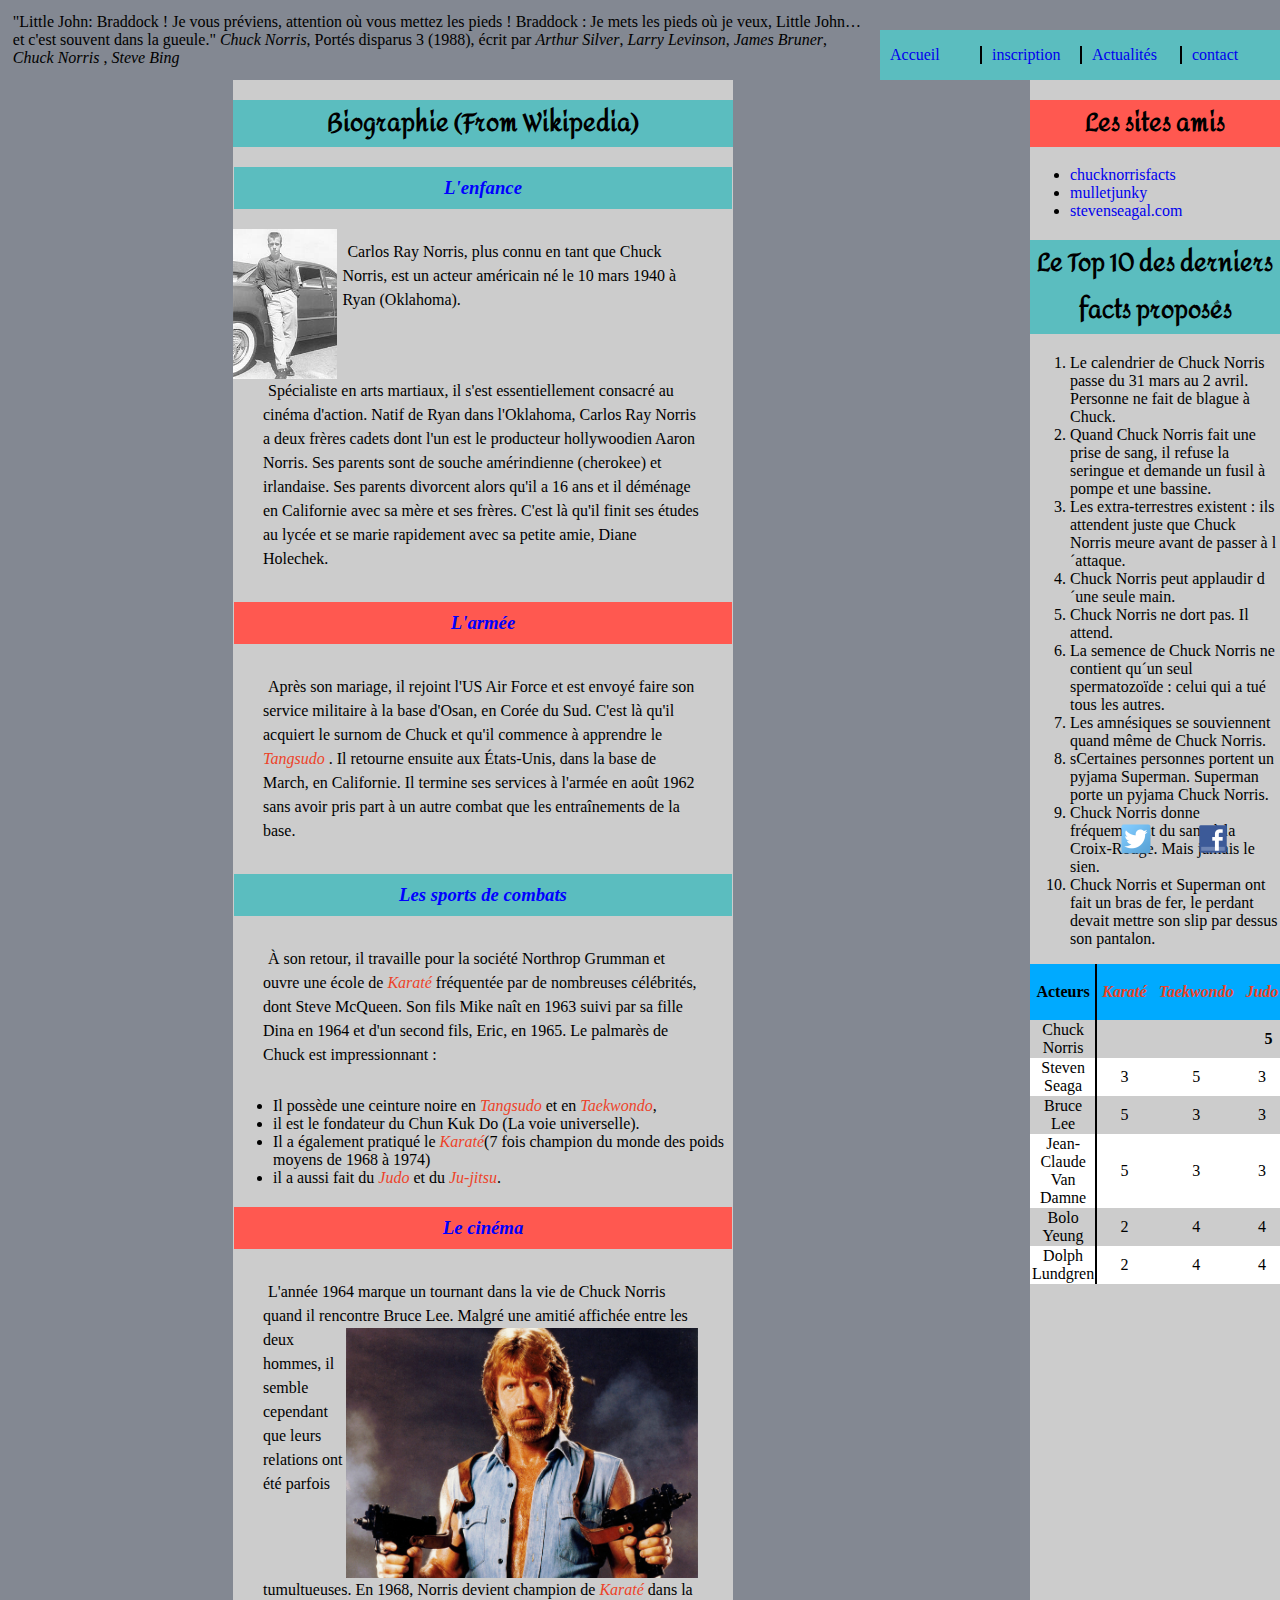
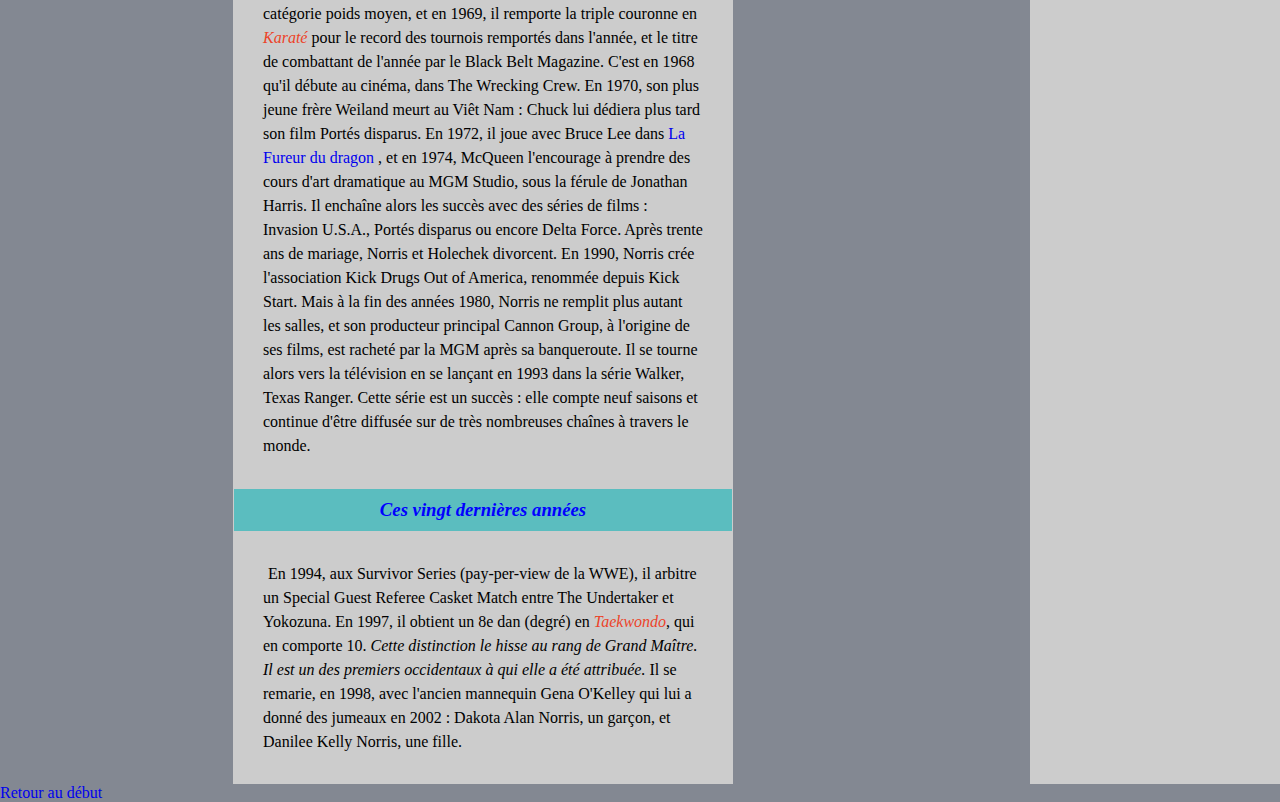
<file: index.html>
<!DOCTYPE html>
<html lang="fr">

	<head>
		<meta charset="utf-8">
		<title>Le site non officiel de Chuck Norris</title>
		<link rel="stylesheet" type="text/css" href="styles/css.css">
		<meta name="viewport" content="width=device-width, initial-scale=1">
	</head>

	<body>
		<header>
				<blockquote>
					"Little John: Braddock ! Je vous préviens, attention où vous mettez les pieds !
					Braddock : Je mets les pieds où je veux, Little John… et c'est souvent dans la gueule."
					<cite>Chuck Norris</cite>, Portés disparus 3 (1988), écrit par <cite>Arthur Silver</cite>,
					<cite>Larry Levinson</cite>, <cite>James Bruner</cite>, <cite>Chuck Norris</cite>
					, <cite>Steve Bing</cite>
				</blockquote>

			<div class="burger">
				<img src="images/icon.png" alt="test">
				<div>
					<div><a href="./index.html">Accueil</a></div>
					<div><a href="./inscription.html">Facts</a></div>
					<div><a href="./news.html">Actualités</a></div>
					<div><a href="./contact.html">Contact</a></div>
				</div>
			</div>

			<nav>

					<div><a href="./index.html">Accueil</a>
						<div class="submenu">
							<div><a href="./one.html"><span class="puce">■</span>one</a></div>
							<div><a href="./two.html"><span class="puce">■</span>two</a></div>
							<div><a href="./three.html"><span class="puce">■</span>three</a></div>
						</div>
					</div>

					<div><a class="border" href="./inscription.html">inscription</a></div>

					<div><a class="border" href="./news.html">Actualités</a></div>

					<div><a  class="border" href="./contact.html">contact</a>
						<div class="submenu">
							<div><a href="./other.html"><span class="puce">■</span>other</a></div>
							<div><a href="./another.html"><span class="puce">■</span>another</a></div>
						</div>
					</div>




					<img id="facebook" src="images/facebook.png" alt="test">
				<img id="twitter" src="images/twitter.png" alt="test">

			</nav>
	</header>
	<main>

		<article>
			<h2 class="pair" id=biographie>Biographie (From Wikipedia)</h2>

			<h3 class="pair">L'enfance</h3>

			<img id="marge" src=images/chuck-jeune.jpg alt="test">

			<p>
				Carlos Ray Norris, plus connu en tant que Chuck Norris, est un acteur américain né le 10 mars 1940 à Ryan
				(Oklahoma). <p id="clear">Spécialiste en arts martiaux, il s'est essentiellement consacré au cinéma d'action. Natif de
				Ryan dans l'Oklahoma, Carlos Ray Norris
				a deux frères cadets dont l'un est le producteur hollywoodien Aaron Norris. Ses parents sont de souche
				amérindienne (cherokee) et irlandaise. Ses parents divorcent alors qu'il a 16 ans et il déménage en
				Californie avec sa mère et ses frères. C'est là
				qu'il finit ses études au lycée et se marie rapidement avec sa petite amie, Diane Holechek.</p>

			<h3 class="impair">L'armée</h3>

			<p>

				Après son mariage, il rejoint l'US Air Force et est envoyé faire son service militaire à la base d'Osan, en
				Corée du Sud. C'est là qu'il acquiert le surnom de Chuck et qu'il commence à apprendre le <span class="skill">Tangsudo</span> . Il
				retourne ensuite aux États-Unis,
				dans la base de March, en Californie. Il termine ses services à l'armée en août 1962 sans avoir pris part à
				un autre combat que les entraînements de la base.
			</p>

			<h3 class="pair">Les sports de combats</h3>

			<p>
				À son retour, il travaille pour la société Northrop Grumman et ouvre une école de <span class="skill">Karaté</span> fréquentée par de
				nombreuses célébrités, dont Steve McQueen. Son fils Mike naît en 1963 suivi par sa fille Dina en 1964 et
				d'un second fils, Eric, en 1965.
				Le palmarès de Chuck est impressionnant :
			</p>
			<ul>
				<li>Il possède une ceinture noire en <span class="skill">Tangsudo</span> et en <span class="skill">Taekwondo</span>,</li>
				<li>il est le fondateur du Chun Kuk Do (La voie universelle).</li>
				<li>Il a également pratiqué le <span class="skill">Karaté</span>(7 fois champion du monde des poids moyens de 1968 à 1974)</li>
				<li>il a aussi fait du <span class="skill">Judo</span> et du <span class="skill">Ju-jitsu</span>.</li>
			</ul>

			<h3 class="impair">Le cinéma</h3>

			<p class="clear" >
				L'année 1964 marque un tournant dans la vie de Chuck Norris quand il rencontre Bruce Lee.

				<img id="beware" src=images/beware.jpg alt="test">


				Malgré une amitié affichée entre les deux hommes, il semble cependant que leurs relations ont été
				parfois tumultueuses. En 1968, Norris devient champion de <span class="skill">Karaté</span> dans la catégorie poids moyen, et en 1969,
				il remporte la triple couronne en <span class="skill">Karaté</span>
				pour le record des tournois remportés dans l'année, et le titre de combattant de l'année par le Black Belt
				Magazine. C'est en 1968 qu'il débute au cinéma, dans The Wrecking Crew. En 1970, son plus jeune frère
				Weiland meurt au Viêt Nam : Chuck lui dédiera
				plus tard son film Portés disparus. En 1972, il joue avec Bruce Lee dans
				<a class="plain" href=http://www.imdb.com/title/tt0068935>La Fureur du dragon</a>
				, et en 1974, McQueen l'encourage à prendre des cours d'art dramatique au MGM Studio, sous la férule de
				Jonathan Harris. Il enchaîne alors les succès avec des séries de films : Invasion U.S.A., Portés disparus ou
				encore Delta Force. Après trente ans de mariage, Norris et Holechek divorcent. En 1990, Norris crée
				l'association Kick Drugs Out of America,
				renommée depuis Kick Start. Mais à la fin des années 1980, Norris ne remplit plus autant les salles, et son
				producteur principal Cannon Group, à l'origine de ses films, est racheté par la MGM après sa banqueroute. Il
				se tourne alors vers la télévision
				en se lançant en 1993 dans la série Walker, Texas Ranger. Cette série est un succès : elle compte neuf
				saisons et continue d'être diffusée sur de très nombreuses chaînes à travers le monde.
			</p>

			<h3 class="pair">Ces vingt dernières années</h3>

			<p>
				En 1994, aux Survivor Series (pay-per-view de la WWE), il arbitre un Special Guest Referee Casket Match
				entre The Undertaker et Yokozuna. En 1997, il obtient un 8e dan (degré) en <span class="skill"> Taekwondo</span>, qui en comporte 10.
				<em>
					Cette distinction le hisse au rang de Grand
					Maître. Il est un des premiers occidentaux à qui elle a été attribuée.
				</em>

				Il se remarie, en 1998, avec l'ancien mannequin Gena O'Kelley qui lui a donné des jumeaux en 2002 : Dakota
				Alan Norris, un garçon, et Danilee Kelly Norris, une fille.
			</p>
		</article>
		<aside>
			<h2 class="impair">Les sites amis</h2>

			<ul>
				<li><a class="plain" href=http://www.chucknorrisfacts.fr>chucknorrisfacts</a></li>
				<li><a class="plain" href=http://www.mulletjunky.com/picfix3.htm>mulletjunky</a></li>
				<li><a class="plain" href=http://stevenseagal.com>stevenseagal.com</a></li>
			</ul>

			<h2 class="pair">Le Top 10 des derniers facts proposés</h2>

			<ol>
				<li>Le calendrier de Chuck Norris passe du 31 mars au 2 avril. Personne ne fait de blague à Chuck.</li>
				<li>Quand Chuck Norris fait une prise de sang, il refuse la seringue et demande un fusil à pompe et une bassine.</li>
				<li>Les extra-terrestres existent : ils attendent juste que Chuck Norris meure avant de passer à l´attaque.</li>
				<li>Chuck Norris peut applaudir d´une seule main.</li>
				<li>Chuck Norris ne dort pas. Il attend.</li>
				<li>La semence de Chuck Norris ne contient qu´un seul spermatozoïde : celui qui a tué tous les autres.</li>
				<li>Les amnésiques se souviennent quand même de Chuck Norris.</li>
				<li>sCertaines personnes portent un pyjama Superman. Superman porte un pyjama Chuck Norris.</li>
				<li>Chuck Norris donne fréquemment du sang à la Croix-Rouge. Mais jamais le sien.</li>
				<li>Chuck Norris et Superman ont fait un bras de fer, le perdant devait mettre son slip par dessus son pantalon.</li>
			</ol>
			<table>
				<thead>
				<tr>
					<th><span>Acteurs</span></th>
					<th><span class="skill">Karaté</span></th>
					<th><span class="skill">Taekwondo</span></th>
					<th><span class="skill">Judo</span></th>
					<th><span class="skill">Chun Kuk Do</span></th>
					<th><span class="skill">Tangsudo</span></th>
					<th><span class="skill">Ju-jitsu</span></th>
				</tr>
				</thead>
				<tbody>
				<tr class="tabimpair">
					<td>Chuck Norris</td>
					<td colspan="6" id="strong"><strong>5</strong></td>

				</tr>
				<tr class="tabpair">
					<td>Steven Seaga</td>
					<td>3</td>
					<td>5</td>
					<td>3</td>
					<td>2</td>
					<td>3</td>
					<td>5</td>
				</tr>
				<tr class="tabimpair">
					<td>Bruce Lee</td>
					<td>5</td>
					<td>3</td>
					<td>3</td>
					<td>3</td>
					<td>4</td>
					<td>3</td>
				</tr>
				<tr class="tabpair">
					<td>Jean-Claude Van Damne</td>
					<td>5</td>
					<td>3</td>
					<td>3</td>
					<td>3</td>
					<td>4</td>
					<td>3</td>
				</tr>
				<tr class="tabimpair">
					<td>Bolo Yeung</td>
					<td>2</td>
					<td>4</td>
					<td>4</td>
					<td>2</td>
					<td>5</td>
					<td>3</td>
				</tr>
				<tr class="tabpair">
					<td>Dolph Lundgren</td>
					<td>2</td>
					<td>4</td>
					<td>4</td>
					<td>2</td>
					<td>5</td>
					<td>3</td>
				</tr>
				</tbody>
			</table>
		</aside>
	</main>
	<footer>
		<a href=index.html#biographie>Retour au début</a>
	</footer>
</body>
</html>
</file>
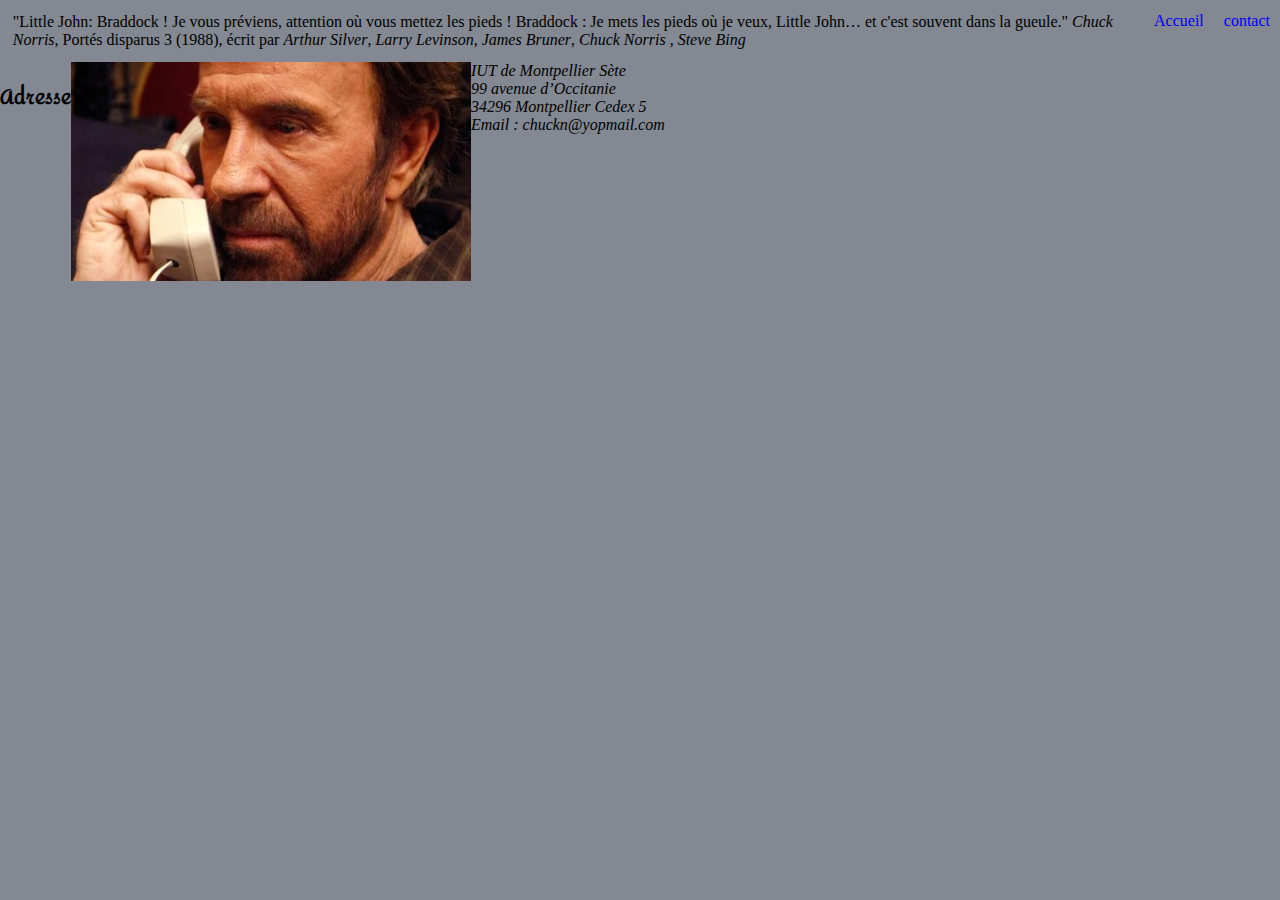
<file: contact.html>
<!DOCTYPE html>
<html lang="fr">

<head>
    <meta charset="UTF-8">
    <title>Le site non officiel de Chuck Norris</title>
  <link rel="stylesheet" type="text/css" href="styles/css.css">
</head>

<body>
  <header>
      <blockquote>
          "Little John: Braddock ! Je vous préviens, attention où vous mettez les pieds !
          Braddock : Je mets les pieds où je veux, Little John… et c'est souvent dans la gueule."
          <cite>Chuck Norris</cite>, Portés disparus 3 (1988), écrit par <cite>Arthur Silver</cite>,
          <cite>Larry Levinson</cite>, <cite>James Bruner</cite>, <cite>Chuck Norris</cite>
          , <cite>Steve Bing</cite>
      </blockquote>
      <nav>
          <a href="index.html">Accueil</a>
          <a href="contact.html">contact</a>
      </nav>
  </header>
  <main>
      <h2 class="adrs">
          Adresse
      </h2>
      <img src="images/contact.jpg" alt="test">
      <address><div>IUT de Montpellier Sète</div>
          <div>99 avenue d’Occitanie</div>
          <div>34296 Montpellier Cedex 5</div>
          <div>Email : chuckn@yopmail.com</div></address>
  </main>
  <footer>

  </footer>
</body>
</html>
</file>
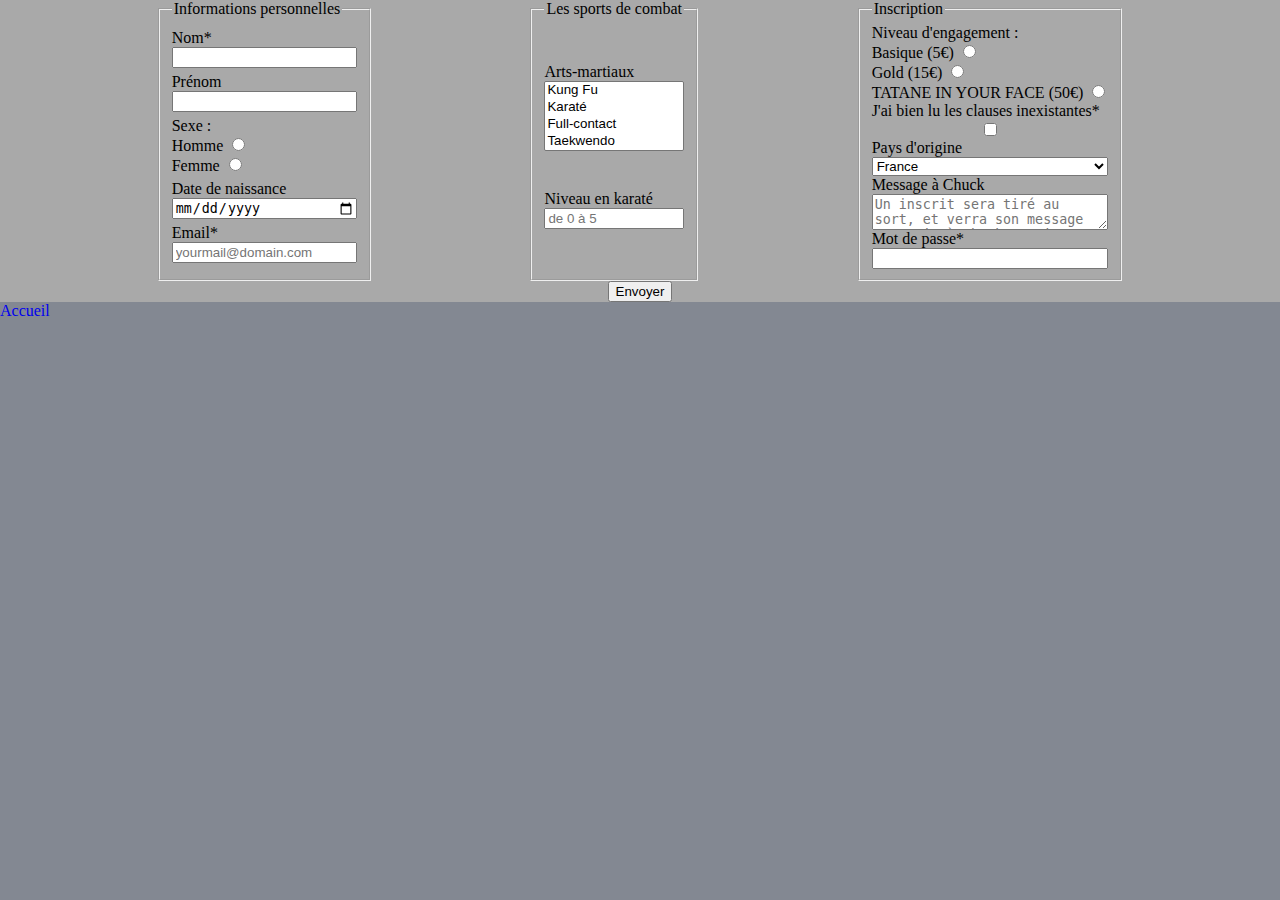
<file: inscription.html>
<!DOCTYPE html>
<html lang="fr">

	<head>
		<meta charset="utf-8">
		<title>Le site non officiel de Chuck Norris</title>
		<link rel="stylesheet" type="text/css" href="styles/css.css">
	</head>

	<body>
			<form action="sendToMySecondYear.php" method="get">
				<div>
				<fieldset>
					<legend>Informations personnelles</legend>
						<div>
							<label for ="nom" >Nom*</label>
							<input id="nom" name="nom" type="text" required>
						</div>
						<div>
							<label for="prénom">Prénom</label>
							<input id="prénom" name="prenom" type="text">
						</div>
						<div>
							<label>Sexe : </label>
							<div>
								<label for="Sexe1">Homme</label>
								<input id="Sexe1" name="Sexe" type="radio">
							</div>
							<div>
								<label for="Sexe2">Femme</label>
								<input id="Sexe2" name="Sexe" type="radio">
							</div>

						</div>
						<div>
							<label for="date">Date de naissance</label>
							<input id="date" name="date" type="date">
						</div>
						<div>
							<label for="email" >Email*</label>
							<input id="email" name="email" type="email" placeholder="yourmail@domain.com" required>
						</div>
				</fieldset>
				<fieldset>
					<legend>Les sports de combat</legend>
						<div>
							<label for="combat" >Arts-martiaux </label>
							<select id="combat" name="art" value="Kung fu" multiple="multiple">
								<option value="kf" >Kung Fu</option>
								<option value="ka" >Karaté</option>
								<option value="fc" >Full-contact</option>
								<option value="Tae" >Taekwendo</option>
								<option value="ckd" >Chun kuk do</option>
							</select>
						</div>
						<div>
							<label for="lvlkarate">Niveau en karaté</label>
							<input id="lvlkarate" name="lvl" type="number" min="0" max="5" placeholder="de 0 à 5">
						</div>
				</fieldset>
				<fieldset>
					<legend>Inscription</legend>
					<div>

						<div>
							<label>Niveau d'engagement : </label>
						</div>
						<div>
							<label for="basique">Basique (5€)</label>
							<input id="basique" name="engage" type="radio">
						</div>
						<div>
							<label for="gold">Gold (15€)</label>
							<input id="gold" name="engage" type="radio">
						</div>
						<div>
							<label for="tatane">TATANE IN YOUR FACE (50€)</label>
							<input id="tatane" name="engage" type="radio">
						</div>
					</div>
						<div>
							<label for="clauses">J'ai bien lu les clauses inexistantes*</label>
							<input id="clauses" name="clauses" type="checkbox" required>
						</div>
						<div>
							<label for="origine">Pays d'origine</label>
							<select id="origine" name="origine" value="fr">
								<option value="fr">France</option>
								<option value="US">USA</option>
								<option value="Ch">Chine</option>
								<option value="Viet">Viêt Nam</option>
							</select>
						</div>

						<div>
							<label for="libre" >Message à Chuck</label>
							<textarea id="libre" name="msg" placeholder="Un inscrit sera tiré au sort, et verra son message transmis à Chuck Norris"></textarea>
						</div>
						<div>
							<label for="mdp">Mot de passe*</label>
							<input id="mdp" name="mdp" type="password" required pattern="[a-z0-9._-]{8,}">
						</div>
				</fieldset>
				</div>
				<div>
					<input type="submit" value="Envoyer" >
				</div>
			</form>


			</form>
			<div><a href="./index.html">Accueil</a></div>
</body>
</html>
</file>
<file: styles/css.css>
@font-face {
  font-family: amita-regular;
  src: url("amita-regular.ttf");
}

h3 {
  border: 1px solid #CCCCCC;
  padding: 10px;
  font-style:italic;
  color:blue;
  text-align: center;
}
h2{
  font-family: amita-regular;
  text-align: center;
}
p {
  margin: 30px;
  line-height: 150%;
  text-indent: 5px;
}
body {
  margin: auto; /*td6*/
  background-color:#838892;
  width:100%; /*td6 100%*/ /*exo11 passe de 600px à 900px*/
  min-width: 320px; /*td6*/
}
title {
  text-align: center;
}


.pair {
  background-color:#5BBDBF;
}
.impair {
  background-color:#FF5850;
}

.skill {
  height: 200px;
  color: #EC4329;
  font-style: oblique;
}
.plain {
  text-decoration: none;
}
a:visited {
  color: purple;
}
a:hover {
  color:#FF5850; /*exo 14 pas de soulignement liens */
}
a {
  text-decoration:none; /*exo 14 pas de soulignement liens */

}
.adrs {
  font-family: amita-regular;
  text-align: center;
  font-size: 20px;
}
thead {
  background-color:#00AAFF;
}
tbody.skill {
  color: #640051;
}
.tabpair {
  background-color: #FFF;
}
.tabimpair {
  background-color: #CCC;
}
#strong {
  margin: auto;
}
table .skill {
  padding: 0 5px;
}
#marge {
  margin: 0 5px 0 0;
  float: left;
  height: 150px;
}
#beware {
  margin: 0 5px 0 0;
  float: right;
  width:80%;  /*exo11 avant 300px*/ /*td6 80%*/
}
#clear {
  clear: left;
}
#facebook {
  position: fixed;
  bottom: 5%;
  right: 4%;
}
#twitter {
  position: fixed;
  bottom: 5%;
  right: 10%;
}

nav {
  /*width:75%; /*exo3 nav plus petit / suppr td6*/
  margin:0 auto; /*exo3 centrer le nav*/
  height: 50px; /*exo4 hauteur de 50px pour nav*/ /*200px provisoire*/
  display: flex; /*exo7*/
  flex-direction:row ;/*exo7*/
  /*background-color: #FF00FF; temporaire*/
  align-items: stretch; /*exo8*/
  justify-content: flex-end; /*exo9*/
}
nav > div {
  display: flex;/*exo4 temporaire avant flex */ /*display flex exo8*/
  background-color: #5BBDBF;/*exo3 couleur fond menu*/
  position: relative;/*exo5 positionner pour que le sub menu se place dessous*/
  align-items: center; /*exo8*/
}
nav a {
  /*background-color: #c0d5c2;exo3 couleur text menu*/ /*exo 10 enlevé*/
  padding: 0 10px; /*exo4 marge de 10px horizontal*/
}
.border {
  border-left: 2px solid black;/*exo4 bordure noir à gauche*/
}
.submenu {
  position: absolute;/*exo5 sous-menus n'est pas pris en compte par la page*/
  top: 50px; /*bottom temporaire bottom 200px*//*exo5 top 50px*/
  left: 0;/*exo5*/
  background-color: #aca;/*exo6 couleur de fond des submenu*/
  display: none;/*exo6 n'est pas affiché si on est pas dessus*/
}
nav > div:hover .submenu {
  display: block; /*exo6 visibilité du submenu*/
}
nav div {
  width: 100px; /*exo7 aligner les menus et sous menus*/
}
header {
  display: flex; /*exo10 en ligne menu et quote*/
  align-items:flex-end; /*exo10 aligné vers le bas*/
  justify-content: flex-start; /*td6*/
  /*background-color: white;/*exo10 fond blanc du header*/
}

main {
  display: flex; /*exo11 mettre deux colonne <article> et <aside>*/
}
aside {
  flex-shrink: 1; /*td6*/
  flex-grow: 1;/*td6*/
  width: 200px;/*td6*/
  max-width: 250px; /*td6*/
  min-width: 150px; /*td6*/
  /*width: 33%;/*exo11 */ /*td6*/
  margin-left:5%; /*exo11 */ /*td6 annulé/remis*/
  background-color: #CCC; /*exo11 */
}
article {
  flex-shrink: 3;/*td6*/
  flex-grow: 3;/*td6*/
  width: 300px;/*td6*/
  max-width: 500px; /*td6*/
  min-width: 200px; /*td6*/
  /*width: 67%; /*exo11 */ /*td6 */
  background-color: #CCC; /*exo11 */
  margin: auto;
}

table {
  display: block; /*exo12 barre de défilement*/
  overflow-x: scroll; /*exo12 barre de défilement*/
  border-spacing:0;/*exo13 pas de bordure*/
}
table tr.tabimpair > td:first-child {
  position: sticky;/*exo13 barre du tableau a gauche fixé*/
  left:1px;/*exo13 */
  background-color:#CCC;/*exo13 fond de la barre a gauche*/
  border-right: 2px solid black ;/*exo13*/

}
table tr.tabpair > td:first-child {
  position: sticky;/*exo13 barre du tableau a gauche fixé*/
  left:1px;/*exo13 */
  background-color: #FFF; /*exo13 fond de la barre a gauche*/
  border-right: 2px solid black ;/*exo13*/
}
table tr > th:first-child {
  position: sticky;/*exo13 */
  left:1px;/*exo13 */
  background-color:#00AAFF;/*exo13 fond de la barre a gauche*/
  border-right: 2px solid black ;/*exo13*/
}
td {
  text-align: center; /*pour centrer les element du tableau*/
}
.puce {
  visibility:hidden
}
nav > div > div > div:hover span.puce {
  visibility: visible;
}
fieldset {
  display: flex; /*TD5 */
  flex-direction: column;/*TD5 */
  justify-content: space-evenly;
}
fieldset > div {
  display: flex; /*TD5 */
  flex-direction: column;/*TD5 */
}


form >div {
  display: flex;/*TD5 */
  flex-direction: row;/*TD5 */
  justify-content: space-evenly;/*TD5 */
  background-color: darkgray;/*TD5 */
}
form {
  display: flex;
  flex-direction: column;
}
blockquote {
  margin: 1%;
}
/*
Les textes avec des balises "h3" sont bleus et en italique
 */

@media(max-width: 768px) { /*td6*/
  table{
    position: fixed;
    visibility: hidden;
  }
  blockquote {
    position: fixed;
    visibility: hidden;
  }
}
@media(max-width: 480px) { /*td6*/
  main {
    flex-direction: column;
  }
  nav {
    visibility: hidden;
  }
  div.burger {
  visibility: visible;
  }
  aside {
    margin: auto;
  }
}

.burger {/*td6*/
  visibility: hidden;
  position: fixed;
  top:0;
  left:5%;
  z-index: 5;
}

div.burger div {/*td6*/
  display: none;
}
div.burger:hover div{/*td6*/
  display: flex;
  flex-direction: column;
  padding: 0 10px;
  background-color: #CCCCCC;
}
div.burger a {
  margin: auto;
}
</file>
